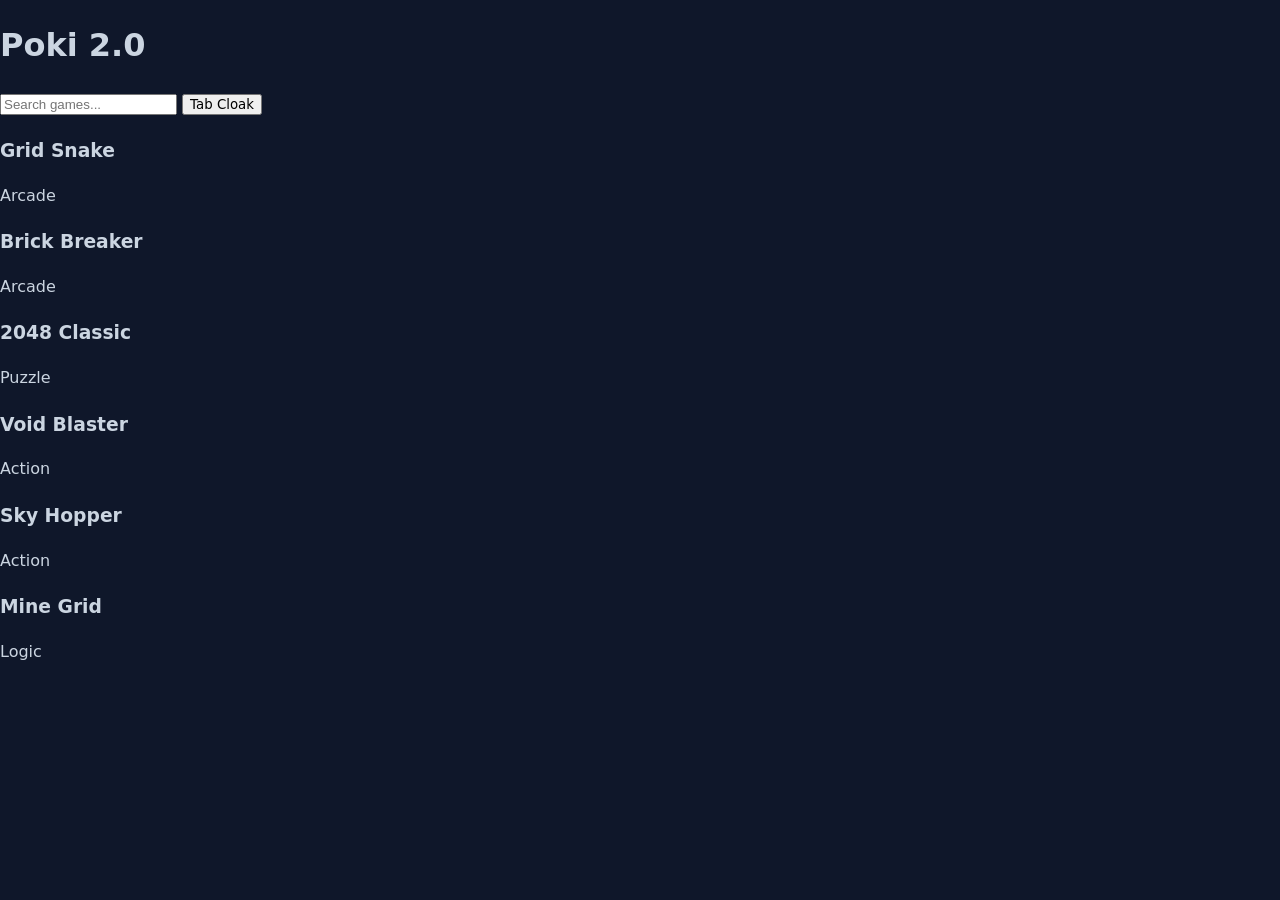
<file: index.html>
<!DOCTYPE html>
<html lang="en">
<head>
  <meta charset="UTF-8">
  <meta name="viewport" content="width=device-width, initial-scale=1.0">
  <title>Poki 2.0</title>
  <link rel="stylesheet" href="style.css">
</head>
<body>
  <header>
    <h1>Poki 2.0</h1>
    <div class="controls">
      <input type="text" id="search" placeholder="Search games...">
      <button id="cloak-btn" title="Disguise tab title">Tab Cloak</button>
    </div>
  </header>

  <main id="grid" class="grid"></main>

  <div id="player-modal" class="modal hidden">
    <div class="modal-bar">
      <span id="current-title">Playing Game</span>
      <div>
        <button id="fullscreen-btn">Fullscreen ⛶</button>
        <button id="close-btn">Close ✕</button>
      </div>
    </div>
    <iframe id="game-frame" src="" allowfullscreen></iframe>
  </div>

  <script>
    let allGames = [];
    const grid = document.getElementById('grid');
    const modal = document.getElementById('player-modal');
    const frame = document.getElementById('game-frame');
    const titleText = document.getElementById('current-title');

    fetch('games.json?v=' + Date.now())
      .then(res => res.json())
      .then(data => {
        allGames = data;
        render(allGames);
      });

    function render(items) {
      grid.innerHTML = items.map(game => {
        const gameUrl = "https://" + game.user + ".github.io/" + game.repo + "/";
        return `
          <div class="card" onclick="openGame('${gameUrl}', '${game.title}')">
            <h3>${game.title}</h3>
            <span>${game.category}</span>
          </div>
        `;
      }).join('');
    }

    document.getElementById('search').addEventListener('input', (e) => {
      const term = e.target.value.toLowerCase();
      render(allGames.filter(g => g.title.toLowerCase().includes(term)));
    });

    function openGame(url, title) {
      frame.src = url;
      titleText.textContent = title;
      modal.classList.remove('hidden');
    }

    document.getElementById('close-btn').onclick = () => {
      frame.src = '';
      modal.classList.add('hidden');
    };

    document.getElementById('fullscreen-btn').onclick = () => {
      if (frame.requestFullscreen) frame.requestFullscreen();
    };

    document.getElementById('cloak-btn').onclick = () => {
      document.title = 'Google Docs';
      alert('Tab title changed to Google Docs!');
    };
  </script>
</body>
</html>
</file>
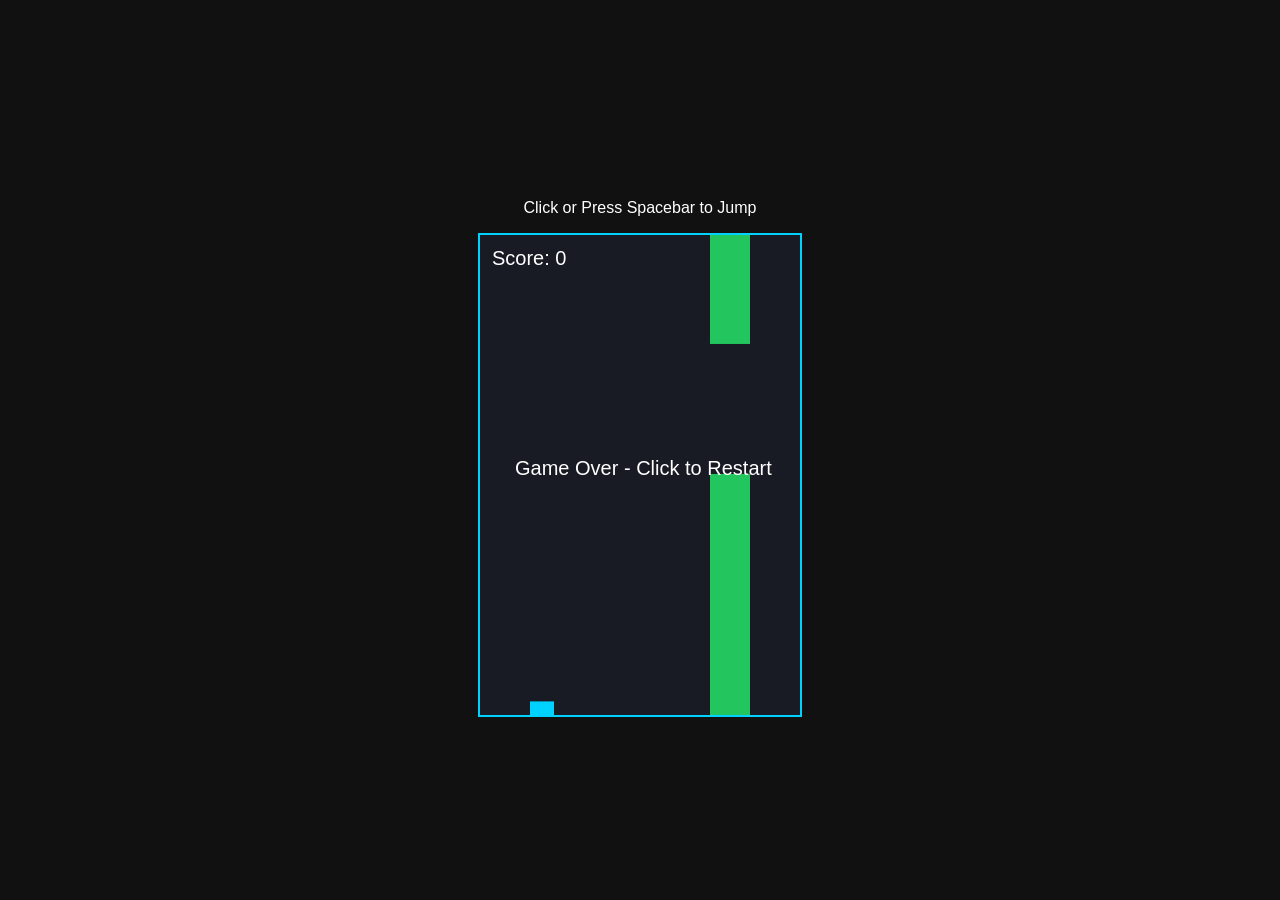
<file: flappy.html>
<!DOCTYPE html>
<html>
<head>
  <meta charset="UTF-8">
  <title>Flappy Block</title>
  <style>
    body { margin: 0; background: #111; display: flex; flex-direction: column; align-items: center; justify-content: center; height: 100vh; color: #fff; font-family: sans-serif; }
    canvas { border: 2px solid #00d2ff; background: #181b24; }
  </style>
</head>
<body>
  <p>Click or Press Spacebar to Jump</p>
  <canvas id="game" width="320" height="480"></canvas>
  <script>
    const canvas = document.getElementById("game");
    const ctx = canvas.getContext("2d");
    let birdY = 200, velocity = 0, gravity = 0.4, lift = -7;
    let pipes = [], frame = 0, score = 0, gameOver = false;

    function reset() {
      birdY = 200; velocity = 0; pipes = []; frame = 0; score = 0; gameOver = false;
    }

    function flap() {
      if (gameOver) reset();
      else velocity = lift;
    }

    window.addEventListener("keydown", e => { if (e.code === "Space") flap(); });
    canvas.addEventListener("mousedown", flap);

    function loop() {
      ctx.clearRect(0, 0, canvas.width, canvas.height);

      if (!gameOver) {
        velocity += gravity;
        birdY += velocity;
        if (frame % 90 === 0) {
          let top = Math.random() * 220 + 40;
          pipes.push({ x: 320, top: top, bottom: top + 130, passed: false });
        }
        frame++;
      }

      ctx.fillStyle = "#00d2ff";
      ctx.fillRect(50, birdY, 24, 24);

      pipes.forEach(p => {
        if (!gameOver) p.x -= 2.5;
        ctx.fillStyle = "#22c55e";
        ctx.fillRect(p.x, 0, 40, p.top);
        ctx.fillRect(p.x, p.bottom, 40, canvas.height - p.bottom);

        if (50 + 24 > p.x && 50 < p.x + 40 && (birdY < p.top || birdY + 24 > p.bottom)) gameOver = true;
        if (!p.passed && p.x + 40 < 50) { score++; p.passed = true; }
      });

      if (birdY + 24 > canvas.height || birdY < 0) gameOver = true;

      ctx.fillStyle = "#fff";
      ctx.font = "20px sans-serif";
      ctx.fillText("Score: " + score, 12, 30);
      if (gameOver) ctx.fillText("Game Over - Click to Restart", 35, 240);

      requestAnimationFrame(loop);
    }
    loop();
  </script>
</body>
</html>
</file>
<file: style.css>
:root {
  --bg-canvas: #0f172a;
  --bg-recess: #0b1120;
  --bg-surface: #1e293b;
  --bg-surface-hover: #263449;
  --border-hairline: rgba(148, 163, 184, 0.16);
  --border-strong: rgba(148, 163, 184, 0.28);
  --text-primary: #f8fafc;
  --text-body: #cbd5e1;
  --text-muted: #94a3b8;
  --accent: #f59e0b;
  --accent-hover: #fbbf24;
  --accent-ink: #0f172a;
  --danger: #f87171;
  --radius-sm: 8px;
  --radius-md: 12px;
  --radius-lg: 16px;
  --font-display: 'Outfit', system-ui, -apple-system, sans-serif;
  --font-body: 'Plus Jakarta Sans', system-ui, -apple-system, sans-serif;
  --font-mono: 'JetBrains Mono', ui-monospace, monospace;
  --ease-settle: cubic-bezier(0.16, 1, 0.3, 1);
}

*,
*::before,
*::after {
  box-sizing: border-box;
}

html {
  background-color: var(--bg-canvas);
  color: var(--text-body);
  font-family: var(--font-body);
  font-size: 16px;
  line-height: 1.55;
  -webkit-font-smoothing: antialiased;
}

body {
  margin: 0;
  min-height: 100vh;
  display: flex;
  flex-direction: column;
  background-color: var(--bg-canvas);
  color: var(--text-body);
}

.hidden {
  display: none !important;
}

:focus-visible {
  outline: 2px solid var(--accent);
  outline-offset: 2px;
}

/* Top Bar Contract: 3 zones separated by 2rem gap */
.site-header {
  position: sticky;
  top: 0;
  z-index: 30;
  background-color: rgba(15, 23, 42, 0.92);
  backdrop-filter: blur(10px);
  border-bottom: 1px solid var(--border-hairline);
}

.header-inner {
  max-width: 1200px;
  margin: 0 auto;
  padding: 0.875rem 1.5rem;
  display: flex;
  align-items: center;
  justify-content: space-between;
  gap: 2rem;
}

.brand-wordmark {
  font-family: var(--font-display);
  font-size: 1.25rem;
  font-weight: 700;
  letter-spacing: -0.015em;
  color: var(--text-primary);
  text-decoration: none;
  white-space: nowrap;
  flex-shrink: 0;
}

.main-nav {
  display: flex;
  align-items: center;
  gap: 1.75rem;
  overflow-x: auto;
  scrollbar-width: none;
}

.main-nav::-webkit-scrollbar {
  display: none;
}

.nav-link {
  font-family: var(--font-body);
  font-size: 0.9375rem;
  font-weight: 500;
  color: var(--text-muted);
  text-decoration: none;
  white-space: nowrap;
  flex-shrink: 0;
  padding: 0.5rem 0.125rem;
  border-bottom: 2px solid transparent;
  transition: color 150ms var(--ease-settle), border-color 150ms var(--ease-settle);
}

.nav-link:hover,
.nav-link.active {
  color: var(--text-primary);
}

.nav-link.active {
  border-bottom-color: var(--accent);
}

.nav-button {
  background: none;
  border: none;
  cursor: pointer;
}

.header-action {
  display: flex;
  align-items: center;
  flex-shrink: 0;
}

/* Buttons */
button {
  font-family: var(--font-body);
}

.btn-primary,
.btn-secondary,
.btn-ghost {
  display: inline-flex;
  align-items: center;
  justify-content: center;
  gap: 0.5rem;
  min-height: 40px;
  padding: 0.5rem 1.125rem;
  font-size: 0.875rem;
  font-weight: 600;
  border-radius: var(--radius-sm);
  border: 1px solid transparent;
  cursor: pointer;
  white-space: nowrap;
  flex-shrink: 0;
  transition:
    background-color 150ms var(--ease-settle),
    border-color 150ms var(--ease-settle),
    color 150ms var(--ease-settle),
    transform 150ms var(--ease-settle);
}

.btn-lg {
  min-height: 44px;
  padding: 0.625rem 1.375rem;
  font-size: 0.9375rem;
}

.btn-sm {
  min-height: 36px;
  padding: 0.375rem 0.875rem;
  font-size: 0.8125rem;
}

.btn-icon {
  min-width: 40px;
  padding: 0.5rem;
}

.btn-primary {
  background-color: var(--accent);
  color: var(--accent-ink);
}

.btn-primary:hover {
  background-color: var(--accent-hover);
}

.btn-primary:active {
  transform: translateY(1px);
}

.btn-secondary {
  background-color: var(--bg-surface);
  color: var(--text-primary);
  border-color: var(--border-hairline);
}

.btn-secondary:hover {
  background-color: var(--bg-surface-hover);
  border-color: var(--border-strong);
}

.btn-secondary[aria-pressed='true'] {
  border-color: var(--accent);
  color: var(--accent);
}

.btn-ghost {
  background-color: transparent;
  color: var(--text-body);
}

.btn-ghost:hover {
  background-color: rgba(148, 163, 184, 0.1);
  color: var(--text-primary);
}

/* Main Layout */
.main-container {
  flex: 1;
  width: 100%;
  max-width: 1200px;
  margin: 0 auto;
  padding: 2rem 1.5rem 4rem;
}

/* Featured Spotlight */
.hero-spotlight {
  display: grid;
  grid-template-columns: 1.05fr 0.95fr;
  align-items: stretch;
  gap: 2.5rem;
  padding: 2rem;
  background-color: var(--bg-surface);
  border: 1px solid var(--border-hairline);
  border-radius: var(--radius-lg);
  margin-bottom: 2.75rem;
}

.hero-copy {
  display: flex;
  flex-direction: column;
  justify-content: center;
  min-width: 0;
}

.hero-kicker {
  margin: 0 0 0.5rem;
  font-size: 0.8125rem;
  font-weight: 600;
  color: var(--accent);
  letter-spacing: 0.01em;
}

.hero-title {
  margin: 0 0 0.875rem;
  font-family: var(--font-display);
  font-size: clamp(2rem, 3.6vw, 3rem);
  font-weight: 700;
  line-height: 1.1;
  letter-spacing: -0.02em;
  color: var(--text-primary);
  text-wrap: balance;
}

.hero-description {
  margin: 0 0 1rem;
  font-size: 1rem;
  line-height: 1.6;
  color: var(--text-body);
  max-width: 54ch;
}

.hero-meta {
  margin: 0 0 1.75rem;
  font-size: 0.875rem;
  color: var(--text-muted);
}

.hero-actions {
  display: flex;
  flex-wrap: wrap;
  align-items: center;
  gap: 0.875rem;
}

.hero-media {
  position: relative;
  border-radius: var(--radius-md);
  overflow: hidden;
  background-color: var(--bg-recess);
  border: 1px solid var(--border-hairline);
  aspect-ratio: 4 / 3;
}

.hero-media img {
  width: 100%;
  height: 100%;
  object-fit: cover;
  display: block;
}

/* Catalog Section & Toolbar */
.catalog-toolbar {
  display: flex;
  flex-wrap: wrap;
  align-items: center;
  justify-content: space-between;
  gap: 1rem;
  margin-bottom: 1.5rem;
}

.filter-tabs {
  display: inline-flex;
  align-items: center;
  gap: 0.25rem;
  padding: 0.25rem;
  background-color: var(--bg-recess);
  border: 1px solid var(--border-hairline);
  border-radius: var(--radius-md);
  overflow-x: auto;
  max-width: 100%;
}

.filter-tab {
  min-height: 36px;
  padding: 0.375rem 0.875rem;
  font-size: 0.875rem;
  font-weight: 500;
  color: var(--text-muted);
  background: transparent;
  border: none;
  border-radius: var(--radius-sm);
  cursor: pointer;
  white-space: nowrap;
  flex-shrink: 0;
  transition: color 150ms var(--ease-settle), background-color 150ms var(--ease-settle);
}

.filter-tab:hover {
  color: var(--text-primary);
}

.filter-tab.active {
  background-color: var(--bg-surface);
  color: var(--text-primary);
}

.toolbar-right {
  display: flex;
  align-items: center;
  gap: 1rem;
  flex: 1 1 280px;
  justify-content: flex-end;
}

.search-wrap {
  position: relative;
  width: 100%;
  max-width: 300px;
}

.search-icon {
  position: absolute;
  left: 0.875rem;
  top: 50%;
  transform: translateY(-50%);
  color: var(--text-muted);
  pointer-events: none;
}

.search-input {
  width: 100%;
  min-height: 40px;
  padding: 0.5rem 0.875rem 0.5rem 2.5rem;
  font-family: var(--font-body);
  font-size: 0.875rem;
  color: var(--text-primary);
  background-color: var(--bg-recess);
  border: 1px solid var(--border-hairline);
  border-radius: var(--radius-sm);
  transition: border-color 150ms var(--ease-settle);
}

.search-input::placeholder {
  color: var(--text-muted);
}

.search-input:focus {
  outline: none;
  border-color: var(--accent);
}

.catalog-count {
  font-family: var(--font-mono);
  font-size: 0.8125rem;
  font-variant-numeric: tabular-nums;
  color: var(--text-muted);
  white-space: nowrap;
  flex-shrink: 0;
}

/* View Banner */
.view-banner {
  display: flex;
  align-items: center;
  justify-content: space-between;
  gap: 1rem;
  padding: 0.75rem 1rem;
  margin-bottom: 1.5rem;
  background-color: var(--bg-surface);
  border: 1px solid var(--border-hairline);
  border-radius: var(--radius-sm);
}

.view-banner-text {
  margin: 0;
  font-size: 0.875rem;
  color: var(--text-primary);
}

/* Games Grid */
.games-grid {
  display: grid;
  grid-template-columns: repeat(3, minmax(0, 1fr));
  gap: 1.5rem;
}

.game-card {
  display: flex;
  flex-direction: column;
  background-color: var(--bg-surface);
  border: 1px solid var(--border-hairline);
  border-radius: var(--radius-md);
  overflow: hidden;
  transition: transform 180ms var(--ease-settle), border-color 180ms var(--ease-settle);
}

.game-card:hover {
  transform: translateY(-3px);
  border-color: var(--border-strong);
}

.card-media {
  position: relative;
  aspect-ratio: 4 / 3;
  background-color: var(--bg-recess);
  overflow: hidden;
}

.card-media img {
  width: 100%;
  height: 100%;
  object-fit: cover;
  display: block;
  transition: transform 200ms var(--ease-settle);
}

.game-card:hover .card-media img {
  transform: scale(1.03);
}

.thumb-fallback {
  position: absolute;
  inset: 0;
  display: flex;
  flex-direction: column;
  align-items: center;
  justify-content: center;
  gap: 0.5rem;
  padding: 1rem;
  background: linear-gradient(135deg, #162238 0%, #0b1120 100%);
  color: var(--text-muted);
  text-align: center;
  font-family: var(--font-display);
  font-size: 1rem;
  font-weight: 600;
}

.card-fav-btn {
  position: absolute;
  top: 0.625rem;
  right: 0.625rem;
  width: 38px;
  height: 38px;
  display: inline-flex;
  align-items: center;
  justify-content: center;
  border-radius: var(--radius-sm);
  border: 1px solid rgba(248, 250, 252, 0.18);
  background-color: rgba(15, 23, 42, 0.78);
  color: var(--text-body);
  cursor: pointer;
  transition: background-color 150ms ease, color 150ms ease, border-color 150ms ease;
}

.card-fav-btn:hover {
  background-color: rgba(15, 23, 42, 0.94);
  color: var(--text-primary);
}

.card-fav-btn[aria-pressed='true'] {
  color: var(--accent);
  border-color: rgba(245, 158, 11, 0.5);
}

.card-body {
  display: flex;
  flex-direction: column;
  flex: 1;
  padding: 1.25rem;
}

.card-title {
  margin: 0 0 0.375rem;
  font-family: var(--font-display);
  font-size: 1.25rem;
  font-weight: 700;
  line-height: 1.25;
  color: var(--text-primary);
}

.card-meta {
  margin: 0 0 0.75rem;
  font-size: 0.8125rem;
  color: var(--text-muted);
}

.card-description {
  margin: 0 0 1.25rem;
  font-size: 0.9375rem;
  line-height: 1.5;
  color: var(--text-body);
  flex: 1;
}

.card-actions {
  display: flex;
  align-items: center;
  justify-content: space-between;
  gap: 0.75rem;
  padding-top: 0.875rem;
  border-top: 1px solid var(--border-hairline);
}

.card-play-btn {
  flex: 1;
}

/* Empty / Error State */
.state-panel {
  padding: 3.5rem 1.5rem;
  text-align: center;
  background-color: var(--bg-surface);
  border: 1px solid var(--border-hairline);
  border-radius: var(--radius-md);
}

.state-title {
  margin: 0 0 0.5rem;
  font-family: var(--font-display);
  font-size: 1.375rem;
  color: var(--text-primary);
}

.state-message {
  margin: 0 0 1.5rem;
  color: var(--text-muted);
}

/* Player Stage */
.player-stage {
  display: flex;
  flex-direction: column;
  gap: 1.25rem;
}

.player-topbar {
  display: flex;
  flex-wrap: wrap;
  align-items: center;
  justify-content: space-between;
  gap: 1rem;
}

.player-heading-group {
  display: flex;
  flex-wrap: wrap;
  align-items: center;
  gap: 1rem;
}

.player-title-wrap {
  display: flex;
  flex-direction: column;
}

.player-title {
  margin: 0;
  font-family: var(--font-display);
  font-size: 1.625rem;
  font-weight: 700;
  line-height: 1.2;
  color: var(--text-primary);
}

.player-meta {
  margin: 0.125rem 0 0;
  font-size: 0.875rem;
  color: var(--text-muted);
}

.player-controls {
  display: flex;
  flex-wrap: wrap;
  align-items: center;
  gap: 0.625rem;
}

.iframe-shell {
  background-color: var(--bg-recess);
  border: 1px solid var(--border-hairline);
  border-radius: var(--radius-lg);
  padding: 0.75rem;
  transition: max-width 200ms var(--ease-settle);
}

.iframe-shell.theater-wide {
  margin-left: calc(-1 * min(6vw, 72px));
  margin-right: calc(-1 * min(6vw, 72px));
}

.iframe-frame {
  position: relative;
  width: 100%;
  aspect-ratio: 16 / 10;
  min-height: 460px;
  max-height: 76vh;
  background-color: #070b14;
  border-radius: var(--radius-md);
  overflow: hidden;
}

.iframe-frame iframe {
  width: 100%;
  height: 100%;
  border: 0;
  display: block;
}

.iframe-shell:fullscreen {
  padding: 0;
  border-radius: 0;
  border: none;
  background-color: #000;
}

.iframe-shell:fullscreen .iframe-frame {
  height: 100vh;
  max-height: 100vh;
  aspect-ratio: auto;
  border-radius: 0;
}

.player-footer-bar {
  display: flex;
  flex-wrap: wrap;
  align-items: center;
  justify-content: space-between;
  gap: 1rem;
  padding: 1rem 1.25rem;
  background-color: var(--bg-surface);
  border: 1px solid var(--border-hairline);
  border-radius: var(--radius-md);
}

.player-description {
  margin: 0;
  font-size: 0.9375rem;
  color: var(--text-body);
  max-width: 72ch;
}

/* Footer */
.site-footer {
  border-top: 1px solid var(--border-hairline);
  background-color: var(--bg-recess);
}

.footer-inner {
  max-width: 1200px;
  margin: 0 auto;
  padding: 1.5rem;
  display: flex;
  flex-wrap: wrap;
  align-items: center;
  justify-content: space-between;
  gap: 1rem;
}

.footer-copy {
  margin: 0;
  font-size: 0.875rem;
  color: var(--text-muted);
}

.footer-links {
  display: flex;
  align-items: center;
  gap: 1.25rem;
}

.footer-link-btn {
  background: none;
  border: none;
  padding: 0.25rem 0;
  font-size: 0.875rem;
  font-weight: 500;
  color: var(--text-body);
  cursor: pointer;
}

.footer-link-btn:hover {
  color: var(--accent);
  text-decoration: underline;
}

/* Modals */
.modal-dialog {
  padding: 0;
  border: none;
  background: transparent;
  color: var(--text-body);
  max-width: 540px;
  width: calc(100% - 2rem);
  margin: auto;
}

.modal-dialog.modal-wide {
  max-width: 760px;
}

.modal-dialog::backdrop {
  background-color: rgba(2, 6, 23, 0.78);
  backdrop-filter: blur(4px);
}

.modal-card {
  background-color: var(--bg-surface);
  border: 1px solid var(--border-strong);
  border-radius: var(--radius-lg);
  padding: 1.5rem;
}

.modal-header {
  display: flex;
  align-items: center;
  justify-content: space-between;
  gap: 1rem;
  margin-bottom: 1.25rem;
}

.modal-title {
  margin: 0;
  font-family: var(--font-display);
  font-size: 1.375rem;
  color: var(--text-primary);
}

.modal-form {
  display: flex;
  flex-direction: column;
  gap: 1rem;
}

.form-row {
  display: grid;
  grid-template-columns: 1fr 1fr;
  gap: 1rem;
}

.form-field {
  display: flex;
  flex-direction: column;
  gap: 0.375rem;
}

.form-field label {
  font-size: 0.875rem;
  font-weight: 600;
  color: var(--text-primary);
}

.form-field input,
.form-field select,
.form-field textarea {
  width: 100%;
  padding: 0.625rem 0.75rem;
  font-family: var(--font-body);
  font-size: 0.9375rem;
  color: var(--text-primary);
  background-color: var(--bg-recess);
  border: 1px solid var(--border-hairline);
  border-radius: var(--radius-sm);
}

.form-field textarea {
  font-family: var(--font-mono);
  font-size: 0.8125rem;
  resize: vertical;
}

.form-field input:focus,
.form-field select:focus,
.form-field textarea:focus {
  outline: none;
  border-color: var(--accent);
}

.field-hint {
  margin: 0;
  font-size: 0.75rem;
  color: var(--text-muted);
}

.form-error {
  margin: 0;
  font-size: 0.875rem;
  color: var(--danger);
}

.modal-actions {
  display: flex;
  align-items: center;
  justify-content: flex-end;
  gap: 0.75rem;
  margin-top: 0.5rem;
}

.json-modal-note {
  margin: 0 0 0.875rem;
  font-size: 0.875rem;
  color: var(--text-body);
}

.json-modal-note code {
  font-family: var(--font-mono);
  color: var(--accent);
}

.json-code-block {
  margin: 0 0 1.25rem;
  padding: 1rem;
  max-height: 420px;
  overflow: auto;
  background-color: var(--bg-recess);
  border: 1px solid var(--border-hairline);
  border-radius: var(--radius-sm);
  font-family: var(--font-mono);
  font-size: 0.8125rem;
  line-height: 1.5;
  color: #e2e8f0;
}

/* Responsive Breakpoints */
@media (max-width: 980px) {
  .hero-spotlight {
    grid-template-columns: 1fr;
    gap: 1.5rem;
  }

  .games-grid {
    grid-template-columns: repeat(2, minmax(0, 1fr));
  }

  .iframe-shell.theater-wide {
    margin-left: 0;
    margin-right: 0;
  }
}

@media (max-width: 680px) {
  .header-inner {
    padding: 0.625rem 1rem;
    gap: 1rem;
  }

  .brand-wordmark {
    font-size: 1.125rem;
  }

  .main-nav {
    gap: 1rem;
  }

  .nav-link {
    font-size: 0.875rem;
    min-height: 44px;
    display: inline-flex;
    align-items: center;
  }

  .btn-primary,
  .btn-secondary,
  .btn-ghost {
    min-height: 44px;
  }

  .main-container {
    padding: 1.25rem 1rem 3rem;
  }

  .hero-spotlight {
    padding: 1.25rem;
  }

  .games-grid {
    grid-template-columns: 1fr;
  }

  .form-row {
    grid-template-columns: 1fr;
  }

  .iframe-frame {
    min-height: 320px;
    aspect-ratio: 4 / 3;
  }
}

@media (prefers-reduced-motion: reduce) {
  *,
  *::before,
  *::after {
    transition-duration: 0.01ms !important;
    animation-duration: 0.01ms !important;
  }
}
</file>
